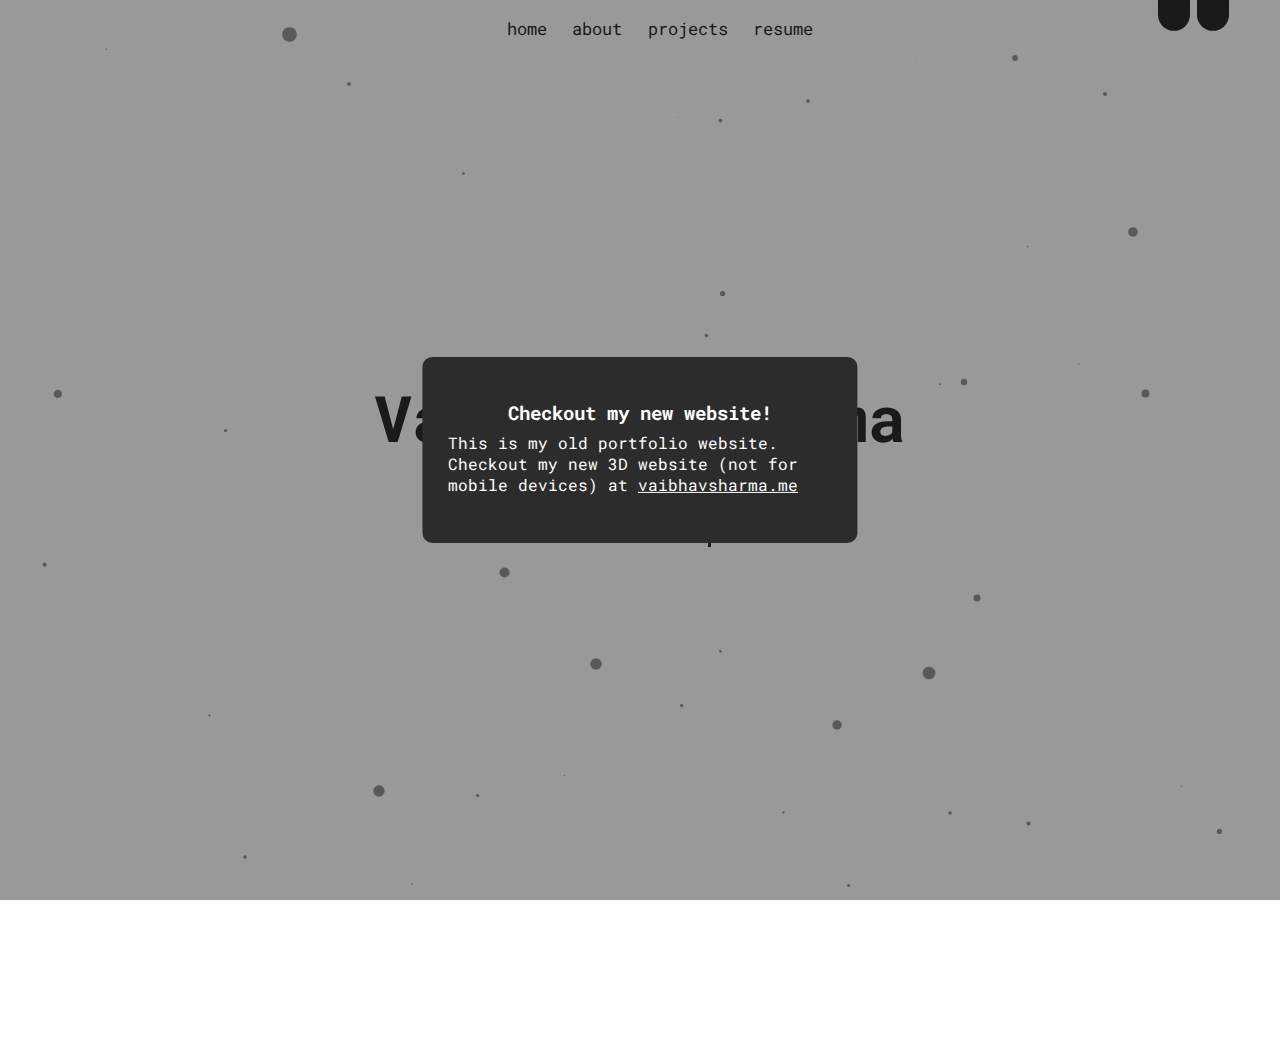
<file: index.html>
<!DOCTYPE html>
<html lang="en">
<head>
    <meta charset="UTF-8">
    <meta http-equiv="X-UA-Compatible" content="IE=edge">
    <meta name="viewport" content="width=device-width, initial-scale=1.0">
    <link rel="preconnect" href="https://fonts.googleapis.com">
    <link rel="preconnect" href="https://fonts.gstatic.com" crossorigin>
    <link href="https://fonts.googleapis.com/css2?family=Roboto+Mono:display=swap" rel="stylesheet">
    <link rel="stylesheet" href="https://cdnjs.cloudflare.com/ajax/libs/font-awesome/5.15.3/css/all.min.css" integrity="sha512-iBBXm8fW90+nuLcSKlbmrPcLa0OT92xO1BIsZ+ywDWZCvqsWgccV3gFoRBv0z+8dLJgyAHIhR35VZc2oM/gI1w==" crossorigin="anonymous" referrerpolicy="no-referrer" />
    <link rel="stylesheet" href="style.css">
    <link rel="shortcut icon" href="assets/favicon.jpg" type="image/x-icon">
    <title>Vaibhav</title>
</head>
<body>
    <nav>
        <ul class="anim4">
            <a href="/">
                <li>home</li>
            </a>
            <a href="/about">
                <li>about</li>
            </a>
            <a href="/projects">
                <li>projects</li>
            </a>
            <a href="/assets/resume.pdf" target="_blank">
                <li>resume</li>
            </a>
        </ul>
    </nav>
    <div class="phone-nav-btn">
        <i class="fas fa-stream" id="phone-nav-btn"></i>
    </div>
    <div class="phone-nav" id="phone-nav">
        <div>
            <i class="fas fa-times" id="cross"></i>
        </div>
        <nav>
            <ul>
                <a href="/" class="animp1">
                    <li>home</li>
                </a>
                <a href="about" class="animp1">
                    <li>about</li>
                </a>
                <a href="/projects" class="animp1">
                    <li>projects</li>
                </a>
                <a href="/assets/resume.pdf" class="animp1">
                    <li>resume</li>
                </a>
                <li>
                    <div class="phone-icons animp1">
                        <i class="far" id="darkp"></i>
                        <i class="fas" id="mutep"></i>
                    </div>
                </li>
            </ul>
        </nav>
    </div>
    <audio id="music" loop>
        <source src="/assets/music.mp3" type="audio/mpeg">
    </audio>
    <div class="dark-mode anim3">
        <i class="far" id="dark"></i>
    </div>
    <div class="mute anim3">
        <i class="fas" id="mute"></i>
    </div>

    <div id="modalWrapper">
        <div id="newWebsiteModal">
            <div class="modal-content">
              <div class="modal-header">
                Checkout my new website!
              </div>
              <div class="modal-body text-center">
                This is my old portfolio website. Checkout my new 3D website (not for mobile devices) at <a href="https://vaibhavsharma.me" target="_blank">vaibhavsharma.me</a>
              </div>
            </div>
        </div>
    </div>

    <main class="main">
        <div class="name">
            Vaibhav Sharma
        </div>
        <div class="tags">
            <h1 class="typewrite" data-period="200" data-type='["Developer.", "Motion Designer.","Photographer.", "Basketball Player."]'>
            <span class="wrap"></span>
        </div>
    </main>
    <canvas class="background"></canvas>
    <script src="https://cdnjs.cloudflare.com/ajax/libs/gsap/3.8.0/gsap.min.js"></script>
    <script>
            document.getElementById('modalWrapper').addEventListener('click', function() {
                document.getElementById('modalWrapper').style.opacity = 0;
                setTimeout(() => {
                    document.getElementById('modalWrapper').style.display = 'none';
                }, 500);
            });
            var timeline = gsap.timeline()
            timeline.from('.name', {opacity:0, y: -50, duration: 0.3})
            .from('.tags', {opacity: 0, y: -50, duration: 0.3})
            .from('.anim3', {y: -50, duration: 0.5})
            .from('.anim4', {opacity: 0, y: -50, duration: 0.5}, '-=1')
    </script>
    <script src="projectList.js"></script>
    <script src="script.js"></script>
    <script src="bg.js"></script>
    <script src="typewrite.js"></script>
</body>
</html>
</file>
<file: style.css>
@import url('https://fonts.googleapis.com/css2?family=Poppins:display=swap');

body{
    font-family: 'Roboto Mono', monospace;
    overflow: hidden;
    background-color: var(--white);
    --black: #2D2C2C;
    --white: white;
    --a: lightblue;
}

.tk-blob{
    position: absolute;
    bottom: 2vw;
    right: 7vw;
    width: 5vw;
    height: 5vw;
}


body.dark{
    --black: white;
    --white: #2D2C2C; 
}

::-webkit-scrollbar {
    width: 0.3vw;
}

::-webkit-scrollbar-track {
    background-color: var(--black);
    border-radius: 10px;
}

::-webkit-scrollbar-thumb {
    background: var(--white);
    border-radius: 10px;
}

#modalWrapper{
    position: absolute;
    top: 0;
    left: 0;
    width: 100vw;
    height: 100vh;
    background-color: rgba(0, 0, 0, 0.4);
    z-index: 4;
    cursor: pointer;
    transition-duration: 0.5s;
}

#newWebsiteModal{
    position: absolute;
    top: 50%;
    left: 50%;
    transform: translate(-50%, -50%);
    width: 30vw;
    height: 15vh;
    background-color: var(--black);
    border-radius: 10px;
    display: flex;
    padding: 2vw;
    z-index: 5;
    cursor: default;
}

.modal-content{
    width: 100%;
    height: 100%;
    display: flex;
    flex-direction: column;
    justify-content: center;
    align-items: center;
    color: var(--white);
}

.modal-content a{
    color: var(--white);
}

.modal-header{
    width: 100%;
    height: 10%;
    display: flex;
    justify-content: center;
    align-items: center;
    font-size: 1.5vw;
    font-weight: bold;
    padding-bottom: 1vw;
}

.phone-nav{
    display: none;
}

.phone-nav-btn{
    display: none;
}

nav{
    width: 100%;
}

nav ul{
    margin-top: -0.2vw;
    display: flex;
    flex-direction: row;
    justify-content: center;
}

nav ul a{
    list-style: none;
    text-decoration: none;
    color: var(--black);
    padding: 1vw;
    font-size: 1.3vw;
}


.dark-mode{
    position: absolute;
    top: 0vw;
    right: 7vw;
    background-color: var(--black);
    width: 2.5vw;
    height: 4.5vw;
    margin-top: -1vw;
    border-radius: 50px;
    display: flex;
    justify-content: center;
    align-items: flex-end;
}

.dark-mode i{
    color: var(--white);
    margin-bottom: 1vw;
    cursor: pointer;
}

.mute{
    position: absolute;
    top: 0vw;
    right: 4vw;
    background-color: var(--black);
    width: 2.5vw;
    height: 4.5vw;
    margin-top: -1vw;
    border-radius: 50px;
    display: flex;
    justify-content: center;
    align-items: flex-end;
}

.mute i{
    color: var(--white);
    margin-bottom: 1vw;
    cursor: pointer;
}

.main{
    width: 100%;
    height: 90vh;
    display: flex;
    flex-direction: column;
    justify-content: center;
    align-items: center;
}


.name{
    text-align: center;
    font-weight: bold;
    font-size: 5vw;
    color: var(--black);
}

.tags{
    margin-top: 1vw;
    text-align: center;
    font-size: 1.5vw;
    color: var(--black);
}

.about{
    margin-top: 1vw;
    display: flex;
    flex-direction: column;
    justify-content: center;
    align-items: center;
}

.photo{
    height: 13vw;
    width: 13vw;
    border-radius: 50%;
    background-image: url('https://github.com/gigabite-pro.png');
    background-position: center;
    background-size: cover;
}

.content{
    margin-top: 1vw;
    margin-left: 3vw;
    width: 30vw;
    color: var(--black);
}

.anim1 a{
    color: var(--black);
}

.tab-box{
    width: 100%;
    display: flex;
    justify-content: center;
}

.tabs{
    margin-left: 3vw;
    width: 25vw;
    background-color: var(--white);
    display: flex;
    justify-content: stretch;
}

.tabs div{
    flex-basis: 50%;
    padding: 0.5vw 0.5vw;
    font-size: 1vw;
    font-weight: bold;
    text-align: center;
}

.tabs div:hover{
    cursor: pointer;
}

.codimg{
    background-color: var(--black);
    transition-duration: 300ms;
    color: var(--white);
}

.youtube{
    transition-duration: 300ms;
    color: var(--black);
}

.projects-div{
    display: flex;
    justify-content: center;
    width: 45vw;
    margin: auto;
    margin-top: 2vw;
    flex-flow: wrap;
}

.card{
    flex-basis: 1/2;
    margin-top: 1vw;
    margin-left: 3vw;
    margin-bottom: 1vw;
    width: 19vw;
    border: 1px solid var(--black);
    font-size: 0.9vw;
    border-radius: 14px;
    overflow: hidden;
    /* box-shadow: 0 .5rem 1rem rgba(0,0,0,.15); */
}

.desc{
    padding: 0.7vw;
    padding-top: 0vw;
    color: var(--black);
}

.proj-name{
    color: var(--black);
    font-size: 1.3vw;
    font-weight: bold;
    padding: 0.7vw;
}

.proj-image{
    width: 100%;
    height: 11vw;
}

.links{
    padding: 0.7vw;
    padding-bottom: 1vw;
}

.links a{
    color: var(--black);
    font-size: 1vw;
}

.ball {
    position: absolute;
    border-radius: 100%;
    opacity: 0.7;
  }


@media screen and (max-width: 768px){
    html,body{
        overflow-x: hidden;
        overflow-y: scroll;
        width: 100vw;
        height: 100vh;
        margin: 0;
        padding: 0;
    }

    ::-webkit-scrollbar {
        width: 0vw;
        display: none;
    }

    #newWebsiteModal{
        padding: 5vw;
        width: 80vw;
        height: 15vh;
    }

    .modal-header{
        font-size: 5vw;
        padding-bottom: 3vw;
    }

    nav{
        display: none;
    }

    .phone-nav-btn{
        display: block;
        position: absolute;
        top: 5vw;
        right: 7vw;
        font-size: 5vw;
        color: var(--black);
    }

    .phone-nav{
        width: 100%;
        height: 100%;
        position: absolute;
        background-color: var(--black);
        top: 0%;
        left: 100%;
        z-index: 6;
        display: flex;
        justify-content: center;
        align-items: center;
    }

    .phone-nav nav{
        display: flex;
        justify-content: center;
    }

    .phone-nav nav ul{
        display: flex;
        flex-direction: column;
        padding-right: 4vw;
        list-style: none;
    }

    .phone-nav nav ul a{
        color: var(--white);
        font-size: 7vw;
        padding-top: 4vw;
    }

    .phone-icons{
        color: var(--white);
        font-size: 6vw;
        padding-top: 4vw;
    }

    .phone-icons i{
        margin-right: 2vw;
    }

    #cross{
        position: absolute;
        top: 5vw;
        right: 7vw;
        color: var(--white);
        font-size: 8vw;
    }

    .dark-mode, .mute{
        display: none;
    }

    .name{
        font-size: 9vw;
    }

    .tags{
        font-size: 3vw;
    }

    .about{
        margin-top: 15vw;
    }

    .photo{
        width: 45vw;
        height: 45vw;
    }

    .content{
        text-align: justify;
        margin-top: 5vw;
        width: 90vw;
        margin-left: 0vw;
        font-size: 4vw;
        margin-bottom: 4vw;
    }

    .tab-box{
        margin-top: 15vw;
    }

    .tabs{
        width: 90vw;
        margin-left: 0vw;
    }

    .tabs div{
        padding: 3vw 3vw;
        font-size: 3.5vw;
    }

    .projects-div{
        width: 100vw;
        margin-bottom: 4vw;
    }

    .card{
        margin-left: 0vw;
        width: 80vw;
        flex-basis: 1;
        font-size: 4vw;
        margin-top: 5vw;
    }

    .desc{
        padding: 2vw;
    }

    .proj-name{
        font-size: 6vw;
        padding: 2vw;
    }

    .proj-image{
        height: 40vw;
    }

    .links{
        padding: 2vw;
        margin-bottom: 2vw;
    }

    .links a{
        font-size: 4vw;
    }
}
</file>
